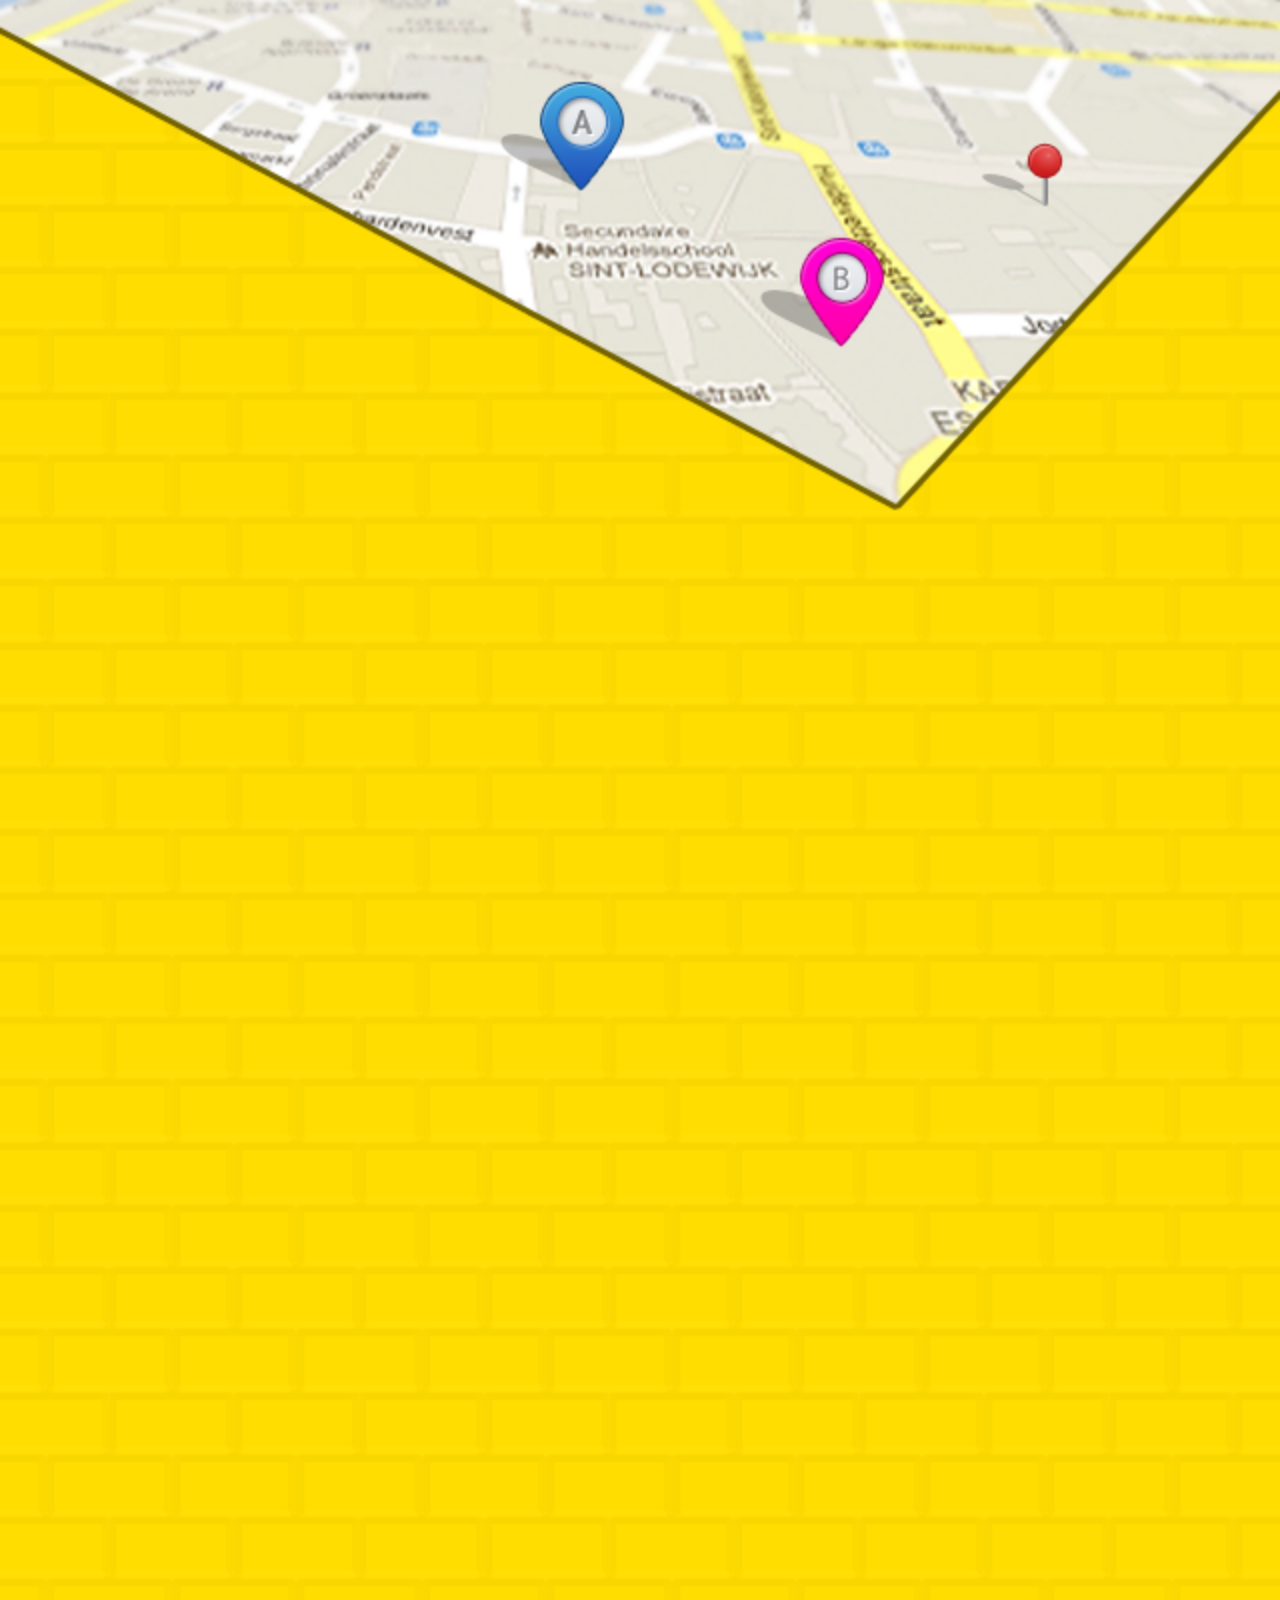
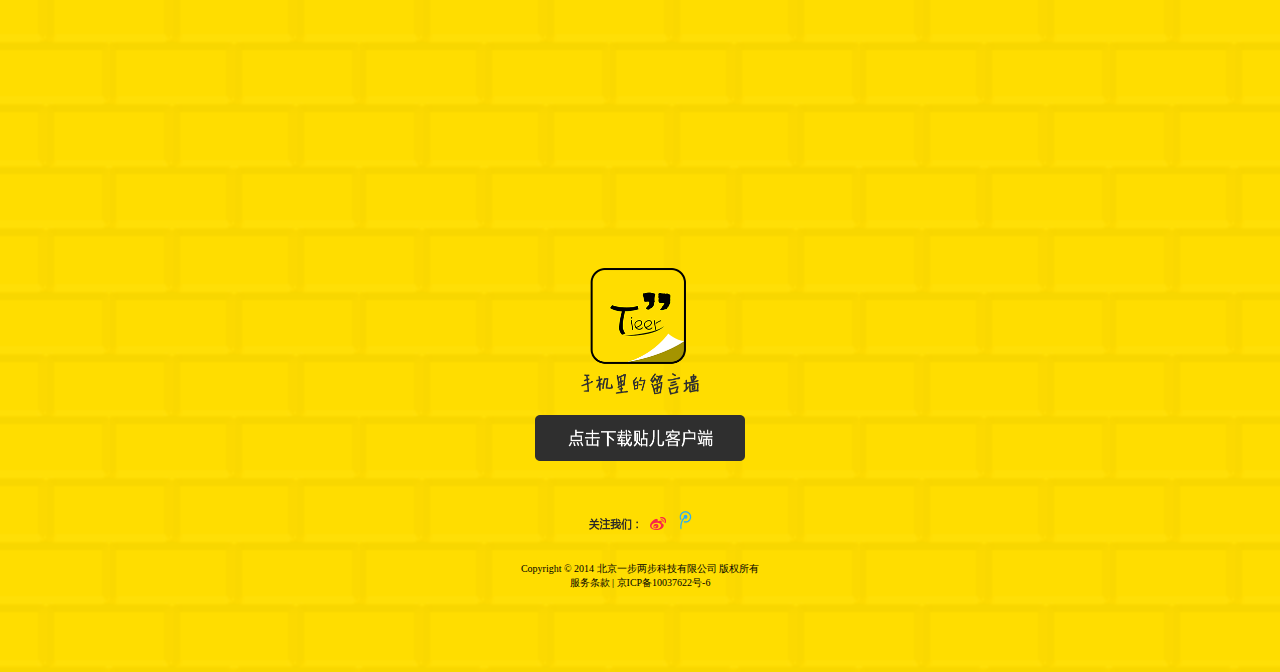
<file: say/mobile/index.html>
<!DOCTYPE html PUBLIC "-//W3C//DTD XHTML 1.0 Transitional//EN" "http://www.w3.org/TR/xhtml1/DTD/xhtml1-transitional.dtd">
<html xmlns:wb="http://open.weibo.com/wb">
<head>
<meta http-equiv="Content-Type" content="text/html; charset=utf-8" />
<meta name="viewport" content="initial-scale=1.0, user-scalable=no" />

<title>贴儿</title>
<link href="css/style.css" type="text/css" rel="stylesheet" />
</head>
<body>
<div class="background">
<img id="background" src="images/background.png"/>
<div class="icon">
<img id="icon" src="images/icon.png"/>
</div>
<div class="download">
<a href="http://a.app.qq.com/o/simple.jsp?pkgname=com.bu.yuyan"><img id="download" src="images/download.png"/></a>
</div>
<div class="gz">
<img id="gz" src="images/gz.png"/>
<a href="http://weibo.com/tieerapp"><img id="sina" src="images/sina.png"/></a>
<a href="http://t.qq.com/tieerapp"><img id="qq" src="images/qq.png"/></a>
</div>
<div class="footer" >
Copyright © 2014 <a href="http://www.1bu2bu.com" >北京一步两步科技有限公司</a> 版权所有
<br/>
<a href="http://www.iyuyan.cn/terms"> 服务条款</a> | <a href="http://www.miibeian.gov.cn" >京ICP备10037622号-6 </a>
</div>
</div>

</body>
</html>
</file>
<file: say/mobile/css/style.css>
@charset "utf-8";
/* CSS Document */
body,div,ul,li,input,p,dl,dt,dd,table,form,h1,h2,h3,h4,h5,h6{margin:0;padding:0;}
body{font-size:10px;font-family:"微软雅黑";background:#fff;}
a{color:#000;}
a,
a:hover{text-decoration:none;}
em,i,city{font-style:normal;}
img{border:none;}
.l{float:left;}
.r{float:right;}
ul{list-style-type:none;}
.clear:after,
.area:after{content:".";visibility:hidden;height:0;display:block;clear:both;}
.clear,
.area{zoom:1;}
/*
body{width:320px;margin:auto}
.head{width:320px}


*/
.background {text-align:center;position:relative}
#background {width:100%;background-size:100%;}
.icon{margin-top:-405px}
#icon{width:118px;background-size:100%;}
.download{margin-top:20px}
#download{width:210px;background-size:100%;}
.gz{margin-top:50px}
#gz{width:49px;background-size:100%;}
#sina{width:16px;background-size:100%;margin-left:10px}
#qq{width:13px;background-size:100%;margin-left:10px}
.footer{margin-top:30px}
</file>
